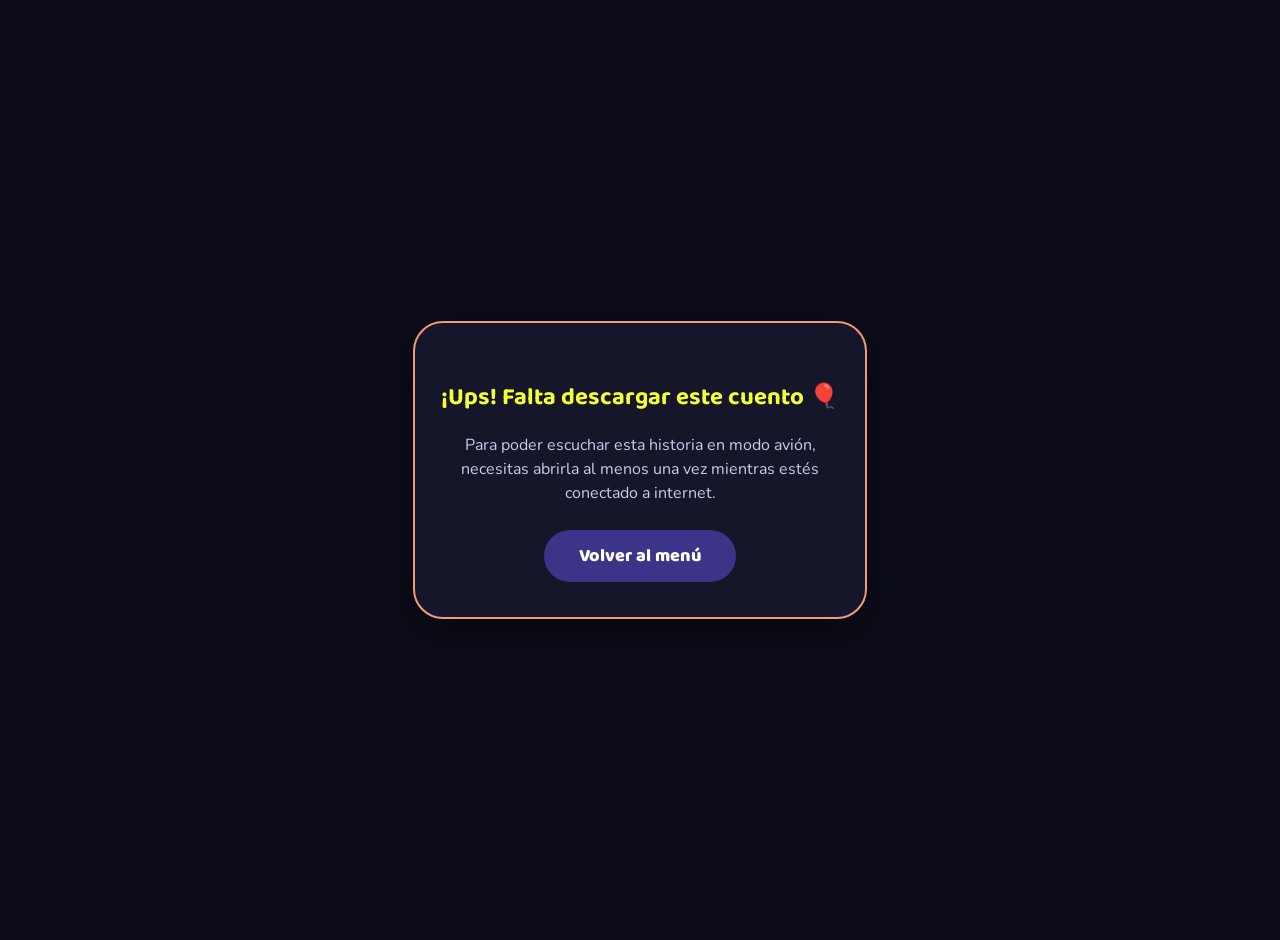
<file: offline.html>
<!DOCTYPE html>
<html lang="es">
<head>
  <meta charset="UTF-8">
  <meta name="viewport" content="width=device-width, initial-scale=1.0">
  <title>Cuento no disponible offline</title>
  <link href="https://fonts.googleapis.com/css2?family=Baloo+2:wght@600;800&family=Nunito:wght@600&display=swap" rel="stylesheet" />
  <style>
    body {
      font-family: 'Nunito', sans-serif;
      background-color: #0d0d1a;
      color: #ffffff;
      display: flex;
      align-items: center;
      justify-content: center;
      height: 100vh;
      margin: 0;
      padding: 20px;
      text-align: center;
    }
    .contenedor-aviso {
      background: #16162a;
      max-width: 400px;
      padding: 35px 25px;
      border-radius: 30px;
      border: 2px solid #F0997B;
      box-shadow: 0 12px 40px rgba(0,0,0,0.5);
    }
    h2 {
      font-family: 'Baloo 2', cursive;
      color: #f3ff37;
      font-size: 24px;
      margin-bottom: 15px;
    }
    p {
      color: #cdcaec;
      font-size: 16px;
      line-height: 1.5;
      margin-bottom: 25px;
    }
    .btn-volver {
      font-family: 'Baloo 2', cursive;
      font-size: 18px;
      font-weight: 800;
      background-color: #3C3489;
      color: #ffffff;
      border: none;
      padding: 12px 35px;
      border-radius: 50px;
      cursor: pointer;
      text-decoration: none;
      display: inline-block;
    }
  </style>
</head>
<body>

  <div class="contenedor-aviso">
    <h2>¡Ups! Falta descargar este cuento 🎈</h2>
    <p>Para poder escuchar esta historia en modo avión, necesitas abrirla al menos una vez mientras estés conectado a internet.</p>
    <a href="/cuentos-que-no-son-cuentos/index.html" class="btn-volver">Volver al menú</a>
  </div>

</body>
</html>
</file>
